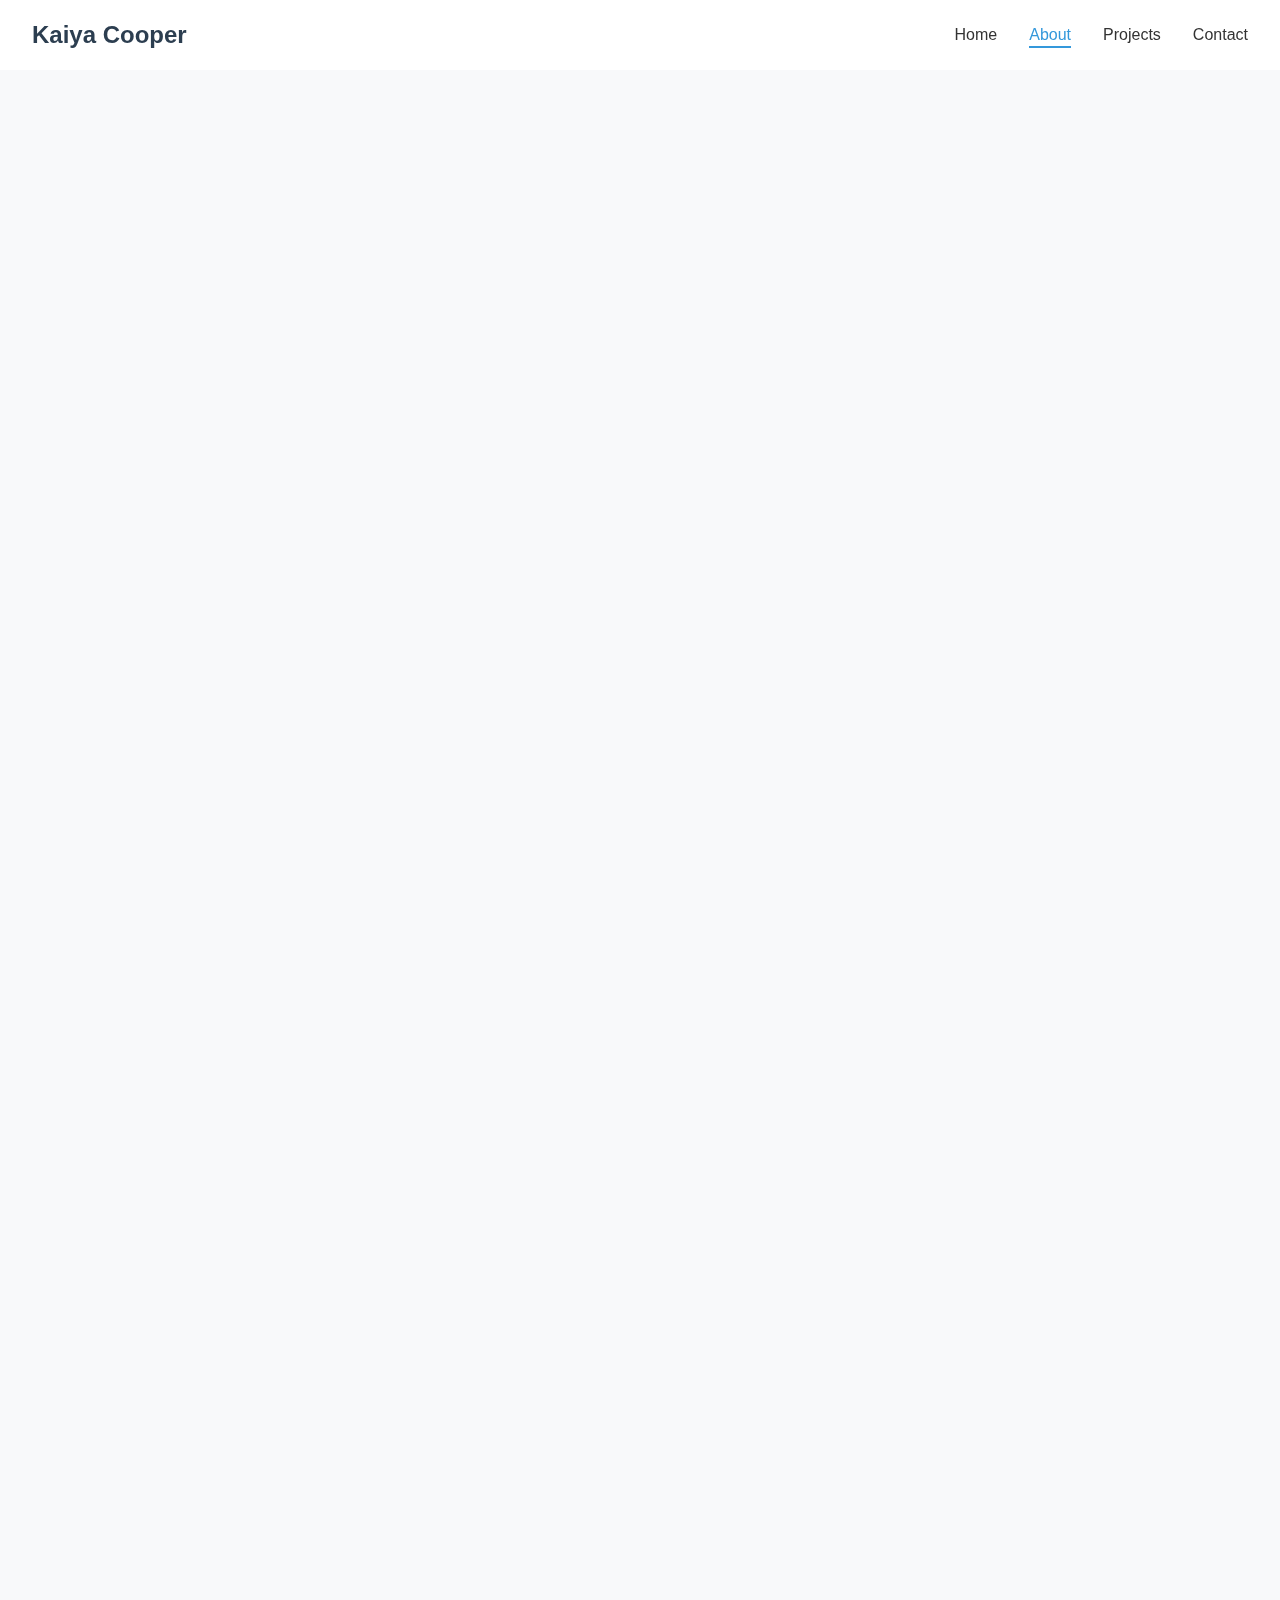
<file: about.html>
<!DOCTYPE html>
<html lang="en">
<head>
    <meta charset="UTF-8">
    <meta name="viewport" content="width=device-width, initial-scale=1.0">
    <title>About - Kaiya Cooper</title>
    <link href="https://unpkg.com/aos@2.3.1/dist/aos.css" rel="stylesheet">
    <link rel="stylesheet" href="https://cdnjs.cloudflare.com/ajax/libs/font-awesome/6.0.0/css/all.min.css">
    <link rel="stylesheet" href="style.css">
</head>
<body>
    <!-- Navigation -->
    <nav class="navbar">
        <div class="nav-brand">Kaiya Cooper</div>
        <ul class="nav-links">
            <li><a href="index.html">Home</a></li>
            <li><a href="about.html" class="active">About</a></li>
            <li><a href="projects.html">Projects</a></li>
            <li><a href="contact.html">Contact</a></li>
        </ul>
    </nav>

    <!-- About Section -->
    <section class="about-page">
        <div class="container">
            <div class="about-content">
                <div class="about-text" data-aos="fade-right">
                    <h1>About Me</h1>
                    <p>I'm an Information Systems major in my fourth year at the University of Florida with a minor in Innovation. I am currently working as an Instructional Design Intern at UF IT CITT, specializing in higher EdTech, instructional design, and AI initiatives. I enjoy experimenting with cutting-edge technologies and finding creative solutions that leverage those technologies to drive innovative, real-world solutions.</p>
                    
                    <div class="education" data-aos="fade-up" data-aos-delay="200">
                        <h3><i class="fas fa-graduation-cap"></i> Education</h3>
                        <div class="education-item">
                            <h4>Bachelor of Science in Information Systems</h4>
                            <p>University of Florida - Warrington College of Business</p>
                            <p>Minor: Innovation | Expected: May 2026</p>
                        </div>
                    </div>

                                        <div class="organizations" data-aos="fade-up" data-aos-delay="300">
                        <h3><i class="fas fa-users"></i> Organizations</h3>
                        <ul>
                            <li><strong>AI² Center Student Club</strong> - Member (2025-Present)</li>
                            <li><strong>Girls Who Code</strong> - Member (2024-Present)</li>
                            <li><strong>Gator Tech</strong> - Member (2024-Present)</li>
                            <li><strong>Women in Business</strong> - Member (2023-Present)</li>
                            <li><strong>Baking4Wellness</strong> - Member (2023-2025)</li>
                        </ul>
                    </div>
                
               <div class="skills-section" data-aos="fade-left">
    <h3>Technical Skills</h3>
    <div class="mindmap-container">
        <div class="mindmap">
            <!-- Center node -->
            <div class="center-node">
                <span>Technical<br>Skills</span>
            </div>
            
            <!-- Category nodes -->
            <div class="category-node cat-1">
                <span>Programming &<br>Development</span>
                <div class="skill-items">
                    <span>C++ • JavaScript • Python • Arduino IDE • API • Git • Version Control • Docker • Web Design</span>
                </div>
            </div>
            
            <div class="category-node cat-2">
                <span>AI & Emerging<br>Technology</span>
                <div class="skill-items">
                    <span>Artificial Intelligence • Prompt Engineering • Image Generation • IoT • Machine Learning • Educational Technology</span>
                </div>
            </div>
            
            <div class="category-node cat-3">
                <span>Design &<br>Creative</span>
                <div class="skill-items">
                    <span>3D Modeling • Adobe Creative Cloud • Adobe Illustrator • Fusion 360 • AutoCAD • Multimedia Development</span>
                </div>
            </div>
            
            <div class="category-node cat-4">
                <span>Business &<br>Management</span>
                <div class="skill-items">
                    <span>Project Management • Team Leadership • Business Process Improvement • Marketing • Customer Service • Public Speaking</span>
                </div>
            </div>
            
            <div class="category-node cat-5">
                <span>Education &<br>Training</span>
                <div class="skill-items">
                    <span>Instructional Design • Student Engagement • Teaching Tools • Accessibility & Inclusivity • WordPress</span>
                </div>
            </div>
            
            <div class="category-node cat-6">
                <span>Microsoft &<br>Productivity</span>
                <div class="skill-items">
                    <span>Microsoft Office • Excel • PowerPoint • Microsoft Products • Data Analysis • Web Services Management</span>
                </div>
            </div>
            
            <!-- Connection lines -->
            <svg class="connections">
                <line class="connection line-1" x1="50%" y1="50%" x2="50%" y2="15%"></line>
                <line class="connection line-2" x1="50%" y1="50%" x2="85%" y2="30%"></line>
                <line class="connection line-3" x1="50%" y1="50%" x2="85%" y2="70%"></line>
                <line class="connection line-4" x1="50%" y1="50%" x2="50%" y2="85%"></line>
                <line class="connection line-5" x1="50%" y1="50%" x2="15%" y2="70%"></line>
                <line class="connection line-6" x1="50%" y1="50%" x2="15%" y2="30%"></line>
            </svg>
        </div>
    </div>
</div>

                    <div class="certifications" data-aos="fade-up" data-aos-delay="400">
                        <h3><i class="fas fa-certificate"></i> Recent Certifications</h3>
                        <ul>
                            <li>Git Essential Training (LinkedIn, 2025)</li>
                            <li>C++ Programming Professional Certificate (OpenEDG, 2025)</li>
                            <li>Career Essentials in Project Management (Microsoft, 2025)</li>
                            <li>AI Foundations (University of Florida, 2025)</li>
                            <li>Docker Foundations Professional Certificate (Docker Inc, 2025)</li>
                        </ul>
                    </div>
                </div>
            </div>
        </div>
    </section>

    <!-- Scripts -->
    <script src="https://unpkg.com/aos@2.3.1/dist/aos.js"></script>
    <script src="script.js"></script>
</body>
</html>
</file>
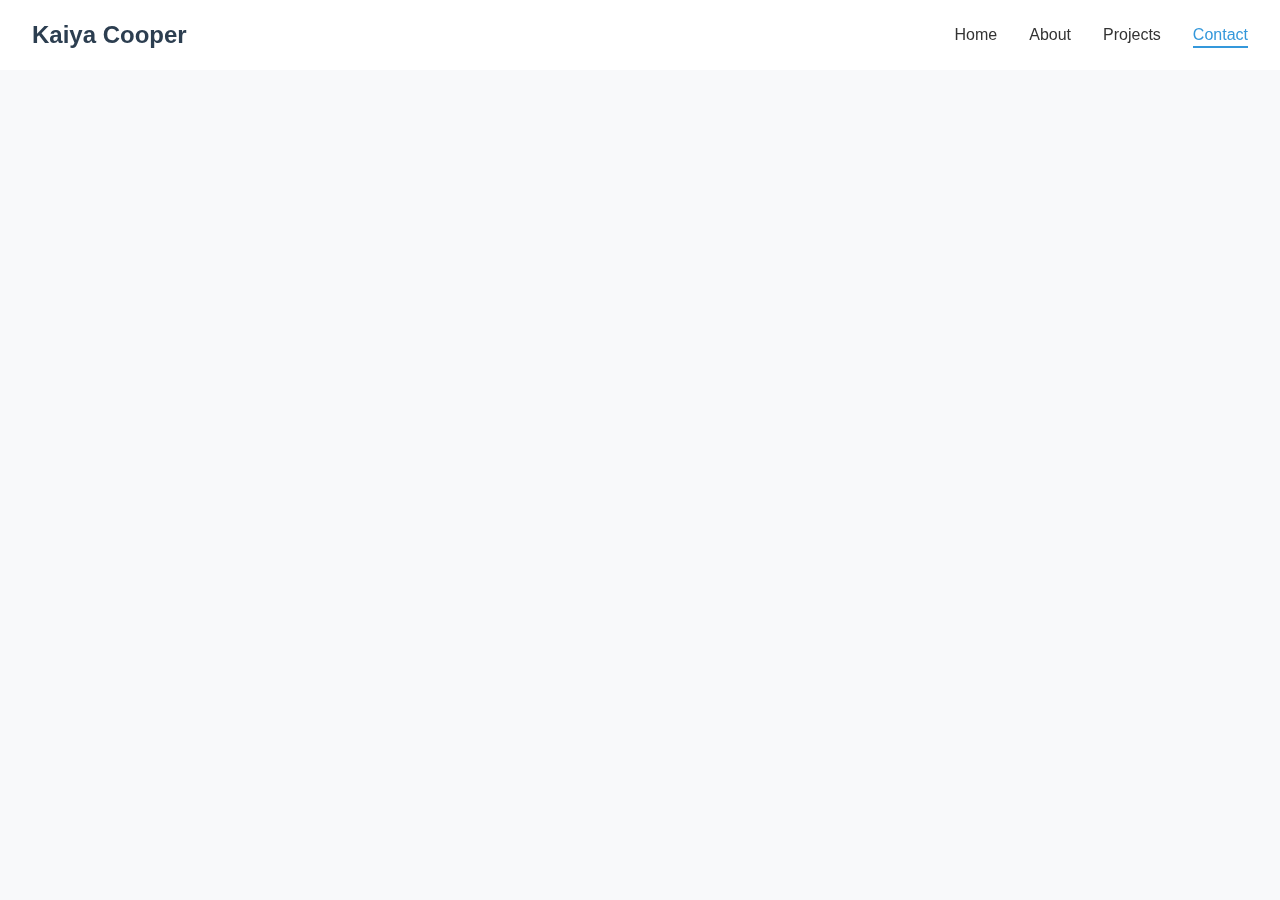
<file: contact.html>
<!DOCTYPE html>
<html lang="en">
<head>
    <meta charset="UTF-8">
    <meta name="viewport" content="width=device-width, initial-scale=1.0">
    <title>Contact - Kaiya Cooper</title>
    <link href="https://unpkg.com/aos@2.3.1/dist/aos.css" rel="stylesheet">
    <link rel="stylesheet" href="https://cdnjs.cloudflare.com/ajax/libs/font-awesome/6.0.0/css/all.min.css">
    <link rel="stylesheet" href="style.css">
</head>
<body>
    <!-- Navigation -->
    <nav class="navbar">
        <div class="nav-brand">Kaiya Cooper</div>
        <ul class="nav-links">
            <li><a href="index.html">Home</a></li>
            <li><a href="about.html">About</a></li>
            <li><a href="projects.html">Projects</a></li>
            <li><a href="contact.html" class="active">Contact</a></li>
        </ul>
    </nav>

       <!-- Contact Section -->
    <section class="contact-page">
        <div class="container">
            <div class="contact-content">
                <div class="contact-info" data-aos="fade-right">
                    <h1>Get In Touch</h1>
                    <p>I'm always interested in new opportunities, collaborations, and discussions about technology, education, and innovation. Feel free to reach out!</p>
                    
                    <div class="contact-methods">
                        <div class="contact-item">
                            <i class="fas fa-envelope"></i>
                            <div>
                                <h3>Email</h3>
                                <p>kaiyacooper@ufl.edu</p>
                            </div>
                        </div>
                        <div class="contact-item">
                            <i class="fab fa-linkedin"></i>
                            <div>
                                <h3>LinkedIn</h3>
                                <p>linkedin.com/in/kaiyacooper</p>
                            </div>
                        </div>
                        <div class="contact-item">
                            <i class="fab fa-github"></i>
                            <div>
                                <h3>GitHub</h3>
                                <p>github.com/kaiyacooper</p>
                            </div>
                        </div>
                    </div>
                </div>
                
                <div class="contact-form" data-aos="fade-left">
                    <form>
                        <div class="form-group">
                            <input type="text" placeholder="Your Name" required>
                        </div>
                        <div class="form-group">
                            <input type="email" placeholder="Your Email" required>
                        </div>
                        <div class="form-group">
                            <input type="text" placeholder="Subject" required>
                        </div>
                        <div class="form-group">
                            <textarea placeholder="Your Message" rows="5" required></textarea>
                        </div>
                        <button type="submit" class="btn primary">Send Message</button>
                    </form>
                </div>
            </div>
        </div>
    </section>
</file>
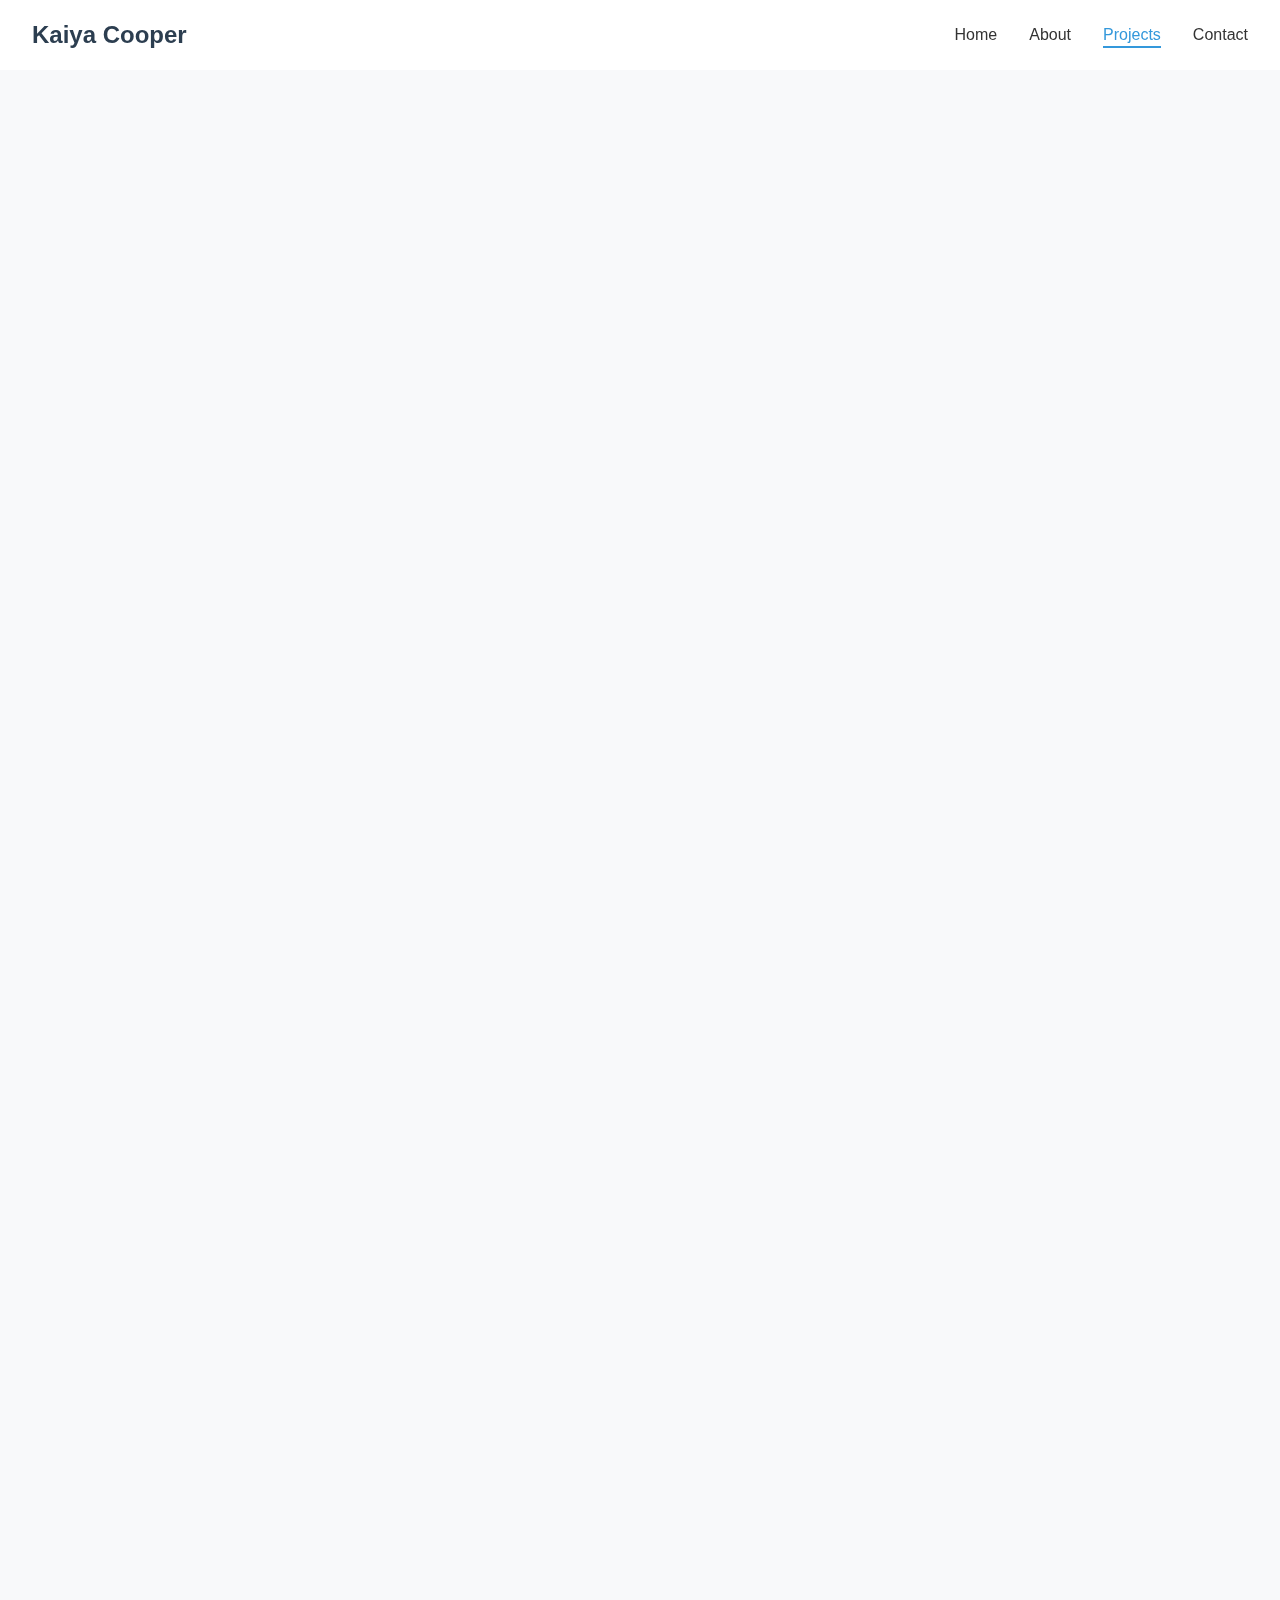
<file: projects.html>
<!DOCTYPE html>
<html lang="en">
<head>
    <meta charset="UTF-8">
    <meta name="viewport" content="width=device-width, initial-scale=1.0">
    <title>Projects - Kaiya Cooper</title>
    <link href="https://unpkg.com/aos@2.3.1/dist/aos.css" rel="stylesheet">
    <link rel="stylesheet" href="https://cdnjs.cloudflare.com/ajax/libs/font-awesome/6.0.0/css/all.min.css">
    <link rel="stylesheet" href="style.css">
</head>
<body>
    <!-- Navigation -->
    <nav class="navbar">
        <div class="nav-brand">Kaiya Cooper</div>
        <ul class="nav-links">
            <li><a href="index.html">Home</a></li>
            <li><a href="about.html">About</a></li>
            <li><a href="projects.html" class="active">Projects</a></li>
            <li><a href="contact.html">Contact</a></li>
        </ul>
    </nav>

    <!-- Projects Section -->
    <section class="projects-page">
        <div class="container">
            <h1 data-aos="fade-up">My Projects</h1>
            <p class="projects-subtitle" data-aos="fade-up" data-aos-delay="100">A showcase of my academic, professional, and personal projects</p>
            
            <div class="project-grid">
                <!-- Project 1: OutfIQ -->
                <div class="project-card" data-aos="fade-up" data-aos-delay="200">
                    <div class="project-image">
                        <i class="fas fa-tshirt project-icon"></i>
                    </div>
                    <div class="project-content">
                        <h3>OutfIQ - Smart Closet System</h3>
                        <p>A smart closet system that integrates Python, APIs, and IoT technologies to recommend outfits based on live local weather data. The system pulls real-time data from a nearby weather station and matches it with items from a virtual wardrobe, aiming to create a seamless blend of climate awareness and intelligent fashion</p>
                        <div class="project-tech">
                            <span class="tech-tag">Python</span>
                            <span class="tech-tag">IoT</span>
                            <span class="tech-tag">APIs</span>
                            <span class="tech-tag">JavaScript</span>
                            <span class="tech-tag">Arduino</span>
                            <span class="tech-tag">3D Modeling</span>
                             <span class="tech-tag">Adobe Illustrator</span>
                        </div>
                        <div class="project-links">
                            <a href="#" class="btn small">View Code</a>
                            <a href="#" class="btn small secondary">Live Demo</a>
                        </div>
                    </div>
                </div>

                <!-- Project 2: Cox Media Collaboration -->
                <div class="project-card" data-aos="fade-up" data-aos-delay="400">
                    <div class="project-image">
                        <i class="fas fa-leaf project-icon"></i>
                    </div>
                    <div class="project-content">
                        <h3>Cox Media Sustainability Initiative</h3>
                        <p>Led 3D modeling and product visualization using Fusion360 for the Cox Box, an innovative sustainability initiative tailored for Cox Media's workplace environment.</p>
                        <div class="project-tech">
                            <span class="tech-tag">Fusion360</span>
                            <span class="tech-tag">3D Modeling</span>
                            <span class="tech-tag">Product Design</span>
                            <span class="tech-tag">Project Management</span>
                            <span class="tech-tag">Team Leadership</span>
                        </div>
                        <div class="project-links">
                            <a href="#" class="btn small">View Design</a>
                            <a href="#" class="btn small secondary">3D Model</a>
                        </div>
                    </div>
                </div>

                <!-- Project 3: Interactive Museum Exhibit -->
                <div class="project-card" data-aos="fade-up" data-aos-delay="500">
                    <div class="project-image">
                        <i class="fas fa-gamepad project-icon"></i>
                    </div>
                    <div class="project-content">
                        <h3>Interactive Museum Exhibit</h3>
                        <p>Led a team to design an interactive, Arduino-based museum exhibit for children, integrating sensors, lights, and sound for an immersive educational experience.</p>
                        <div class="project-tech">
                            <span class="tech-tag">Arduino</span>
                            <span class="tech-tag">C++</span>
                            <span class="tech-tag">Sensors</span>
                            <span class="tech-tag">UI Design</span>
                            <span class="tech-tag">Team Leadership</span>
                        </div>
                        <div class="project-links">
                            <a href="#" class="btn small">View Demo</a>
                            <a href="#" class="btn small secondary">Code</a>
                        </div>
                    </div>
                </div>

                 <!-- Project 4: Community Research Paper -->
                <div class="project-card" data-aos="fade-up" data-aos-delay="300">
                    <div class="project-image">
                        <i class="fas fa-chart-line project-icon"></i>
                    </div>
                    <div class="project-content">
                        <h3>Community Wealth & Student Opportunity Research</h3>
                        <p>research paper analyzes the impact of rapid population growth and uneven infrastructure development on public schools in North Florida. Focusing on Duval and St. Johns Counties, it explores how overcrowding, housing pressure, and environmental vulnerability intersect to affect educational access, teacher capacity, and community resilience. The study highlights structural imbalances and proposes frameworks for sustainable, equity-driven policy reform.</p>
                        <div class="project-tech">
                            <span class="tech-tag">Research</span>
                            <span class="tech-tag">Data Analysis</span>
                            <span class="tech-tag">Policy Analysis</span>
                            <span class="tech-tag">Educational Systems</span>
                        </div>
                        <div class="project-links">
                            <a href="#" class="btn small">View Research</a>
                            <a href="#" class="btn small secondary">PDF Report</a>
                        </div>
                    </div>
                </div>

                <!-- Project 5: UF IT CITT Work -->
                <div class="project-card" data-aos="fade-up" data-aos-delay="600">
                    <div class="project-image">
                        <i class="fas fa-graduation-cap project-icon"></i>
                    </div>
                    <div class="project-content">
                        <h3>Educational Technology Development</h3>
                        <p>Developing online courses and workshops on educational technology tools to increase faculty adoption and enhance instructional effectiveness at the University of Florida.</p>
                        <div class="project-tech">
                            <span class="tech-tag">Instructional Design</span>
                            <span class="tech-tag">Educational Technology</span>
                            <span class="tech-tag">Faculty Development</span>
                            <span class="tech-tag">AI Tools</span>
                            <span class="tech-tag">Accessibility</span>
                        </div>
                        <div class="project-links">
                            <a href="#" class="btn small">View Courses</a>
                            <a href="#" class="btn small secondary">Documentation</a>
                        </div>
                    </div>
                </div>

                <!-- Project 6: Portfolio Website -->
                <div class="project-card" data-aos="fade-up" data-aos-delay="700">
                    <div class="project-image">
                        <i class="fas fa-code project-icon"></i>
                    </div>
                    <div class="project-content">
                        <h3>Personal Portfolio Website</h3>
                        <p>Designed and developed this responsive portfolio website using HTML, CSS, and JavaScript with animated elements and modern design principles.</p>
                        <div class="project-tech">
                            <span class="tech-tag">HTML/CSS</span>
                            <span class="tech-tag">JavaScript</span>
                            <span class="tech-tag">Responsive Design</span>
                            <span class="tech-tag">GitHub Pages</span>
                            <span class="tech-tag">Animations</span>
                        </div>
                        <div class="project-links">
                            <a href="https://github.com/yourusername/yourusername.github.io" class="btn small">View Code</a>
                            <a href="#" class="btn small secondary">Live Site</a>
                        </div>
                    </div>
                </div>
            </div>
        </div>
    </section>

    <!-- Scripts -->
    <script src="https://unpkg.com/aos@2.3.1/dist/aos.js"></script>
    <script src="script.js"></script>
</body>
</html>
</file>
<file: style.css>
/* Reset and Base Styles */
* {
    margin: 0;
    padding: 0;
    box-sizing: border-box;
}

body {
    font-family: 'Segoe UI', Tahoma, Geneva, Verdana, sans-serif;
    line-height: 1.6;
    color: #333;
    overflow-x: hidden;
}

.container {
    max-width: 1200px;
    margin: 0 auto;
    padding: 0 20px;
}

/* Navigation */
.navbar {
    position: fixed;
    top: 0;
    width: 100%;
    background: rgba(255, 255, 255, 0.95);
    backdrop-filter: blur(10px);
    padding: 1rem 2rem;
    display: flex;
    justify-content: space-between;
    align-items: center;
    z-index: 1000;
    transition: all 0.3s ease;
}

.nav-brand {
    font-size: 1.5rem;
    font-weight: bold;
    color: #2c3e50;
}

.nav-links {
    display: flex;
    list-style: none;
    gap: 2rem;
}

.nav-links a {
    text-decoration: none;
    color: #333;
    font-weight: 500;
    transition: color 0.3s ease;
    position: relative;
}

.nav-links a:hover,
.nav-links a.active {
    color: #3498db;
}

.nav-links a::after {
    content: '';
    position: absolute;
    bottom: -5px;
    left: 0;
    width: 0;
    height: 2px;
    background: #3498db;
    transition: width 0.3s ease;
}

.nav-links a:hover::after,
.nav-links a.active::after {
    width: 100%;
}

/* Particles Background */
#particles-js {
    position: fixed;
    width: 100%;
    height: 100%;
    top: 0;
    left: 0;
    z-index: -1;
    background: linear-gradient(135deg, #667eea 0%, #764ba2 100%);
}

/* Hero Section */
.hero {
    height: 100vh;
    display: flex;
    flex-direction: column;
    align-items: center;
    justify-content: center;
    text-align: center;
    color: white;
    position: relative;
}

.hero-content h1 {
    font-size: 3.5rem;
    margin-bottom: 1rem;
    font-weight: 700;
}

.hero-content p {
    font-size: 1.3rem;
    margin-bottom: 2rem;
    opacity: 0.9;
}

.buttons {
    display: flex;
    gap: 1rem;
    flex-wrap: wrap;
    justify-content: center;
}

.btn {
    display: inline-block;
    padding: 12px 30px;
    text-decoration: none;
    border-radius: 50px;
    font-weight: 600;
    transition: all 0.3s ease;
    border: 2px solid transparent;
}

.btn.primary {
    background: #3498db;
    color: white;
    border-color: #3498db;
}

.btn.primary:hover {
    background: transparent;
    border-color: #3498db;
    transform: translateY(-2px);
    box-shadow: 0 10px 20px rgba(52, 152, 219, 0.3);
}

.btn.secondary {
    background: transparent;
    color: white;
    border-color: white;
}

.btn.secondary:hover {
    background: white;
    color: #333;
    transform: translateY(-2px);
    box-shadow: 0 10px 20px rgba(255, 255, 255, 0.3);
}

.btn.small {
    padding: 8px 20px;
    font-size: 0.9rem;
}

.scroll-indicator {
    position: absolute;
    bottom: 30px;
    left: 50%;
    transform: translateX(-50%);
    animation: bounce 2s infinite;
}

.scroll-indicator i {
    font-size: 1.5rem;
    color: white;
    opacity: 0.7;
}

@keyframes bounce {
    0%, 20%, 50%, 80%, 100% {
        transform: translateX(-50%) translateY(0);
    }
    40% {
        transform: translateX(-50%) translateY(-10px);
    }
    60% {
        transform: translateX(-50%) translateY(-5px);
    }
}

/* Skills Preview Section */
.skills-preview {
    padding: 100px 0;
    background: #f8f9fa;
}

.skills-preview h2 {
    text-align: center;
    font-size: 2.5rem;
    margin-bottom: 3rem;
    color: #2c3e50;
}

.skills-grid {
    display: grid;
    grid-template-columns: repeat(auto-fit, minmax(300px, 1fr));
    gap: 2rem;
    margin-top: 2rem;
}

.skill-item {
    background: white;
    padding: 2rem;
    border-radius: 15px;
    text-align: center;
    box-shadow: 0 10px 30px rgba(0, 0, 0, 0.1);
    transition: transform 0.3s ease, box-shadow 0.3s ease;
}

.skill-item:hover {
    transform: translateY(-10px);
    box-shadow: 0 20px 40px rgba(0, 0, 0, 0.15);
}

.skill-item i {
    font-size: 3rem;
    color: #3498db;
    margin-bottom: 1rem;
}

.skill-item h3 {
    font-size: 1.3rem;
    margin-bottom: 1rem;
    color: #2c3e50;
}

.skill-item p {
    color: #666;
    line-height: 1.6;
}

/* About Page */
.about-page {
    padding: 120px 0 80px;
    background: #f8f9fa;
    min-height: 100vh;
}

.about-content {
    display: grid;
    grid-template-columns: 1fr 1fr;
    gap: 4rem;
    align-items: start;
}

.about-text h1 {
    font-size: 3rem;
    color: #2c3e50;
    margin-bottom: 1.5rem;
}

.about-text p {
    font-size: 1.1rem;
    line-height: 1.8;
    margin-bottom: 1.5rem;
    color: #555;
}

.education {
    margin-top: 3rem;
}

.education h3 {
    color: #2c3e50;
    margin-bottom: 1rem;
    font-size: 1.3rem;
}

.education h3 i {
    color: #3498db;
    margin-right: 0.5rem;
}

.education-item h4 {
    color: #2c3e50;
    margin-bottom: 0.5rem;
}

.education-item p {
    color: #666;
    font-size: 1rem;
}

/* Skills Section */
.skills-section h3 {
    font-size: 1.5rem;
    color: #2c3e50;
    margin-bottom: 2rem;
}

.skill-bar {
    margin-bottom: 1.5rem;
}

.skill-info {
    display: flex;
    justify-content: space-between;
    margin-bottom: 0.5rem;
}

.skill-info span {
    font-weight: 600;
    color: #2c3e50;
}

.skill-progress {
    background: #e0e0e0;
    height: 8px;
    border-radius: 5px;
    overflow: hidden;
}

.skill-fill {
    height: 100%;
    background: linear-gradient(90deg, #3498db, #2980b9);
    border-radius: 5px;
    width: 0;
    transition: width 2s ease-in-out;
}

/* Projects Page */
.projects-page {
    padding: 120px 0 80px;
    background: #f8f9fa;
    min-height: 100vh;
}

.projects-page h1 {
    font-size: 3rem;
    text-align: center;
    color: #2c3e50;
    margin-bottom: 1rem;
}

.projects-subtitle {
    text-align: center;
    font-size: 1.2rem;
    color: #666;
    margin-bottom: 4rem;
}

.project-grid {
    display: grid;
    grid-template-columns: repeat(auto-fit, minmax(350px, 1fr));
    gap: 2rem;
    margin-top: 3rem;
}

.project-card {
    background: white;
    border-radius: 15px;
    overflow: hidden;
    box-shadow: 0 10px 30px rgba(0, 0, 0, 0.1);
    transition: transform 0.3s ease, box-shadow 0.3s ease;
}

.project-card:hover {
    transform: translateY(-10px);
    box-shadow: 0 20px 40px rgba(0, 0, 0, 0.15);
}

.project-image {
    background: linear-gradient(135deg, #667eea 0%, #764ba2 100%);
    padding: 3rem;
    text-align: center;
}

.project-icon {
    font-size: 4rem;
    color: white;
}

.project-content {
    padding: 2rem;
}

.project-content h3 {
    font-size: 1.4rem;
    color: #2c3e50;
    margin-bottom: 1rem;
}

.project-content p {
    color: #666;
    line-height: 1.6;
    margin-bottom: 1.5rem;
}

.project-tech {
    display: flex;
    flex-wrap: wrap;
    gap: 0.5rem;
    margin-bottom: 1.5rem;
}

.tech-tag {
    background: #e3f2fd;
    color: #1976d2;
    padding: 0.3rem 0.8rem;
    border-radius: 15px;
    font-size: 0.85rem;
    font-weight: 500;
}

.project-links {
    display: flex;
    gap: 1rem;
}

/* Contact Page */
.contact-page {
    padding: 120px 0 80px;
    background: #f8f9fa;
    min-height: 100vh;
}

.contact-content {
    display: grid;
    grid-template-columns: 1fr 1fr;
    gap: 4rem;
    align-items: start;
}

.contact-info h1 {
    font-size: 3rem;
    color: #2c3e50;
    margin-bottom: 1.5rem;
}

.contact-info p {
    font-size: 1.1rem;
    color: #666;
    line-height: 1.8;
    margin-bottom: 3rem;
}

.contact-methods {
    display: flex;
    flex-direction: column;
    gap: 2rem;
}

.contact-item {
    display: flex;
    align-items: center;
    gap: 1rem;
}

.contact-item i {
    font-size: 2rem;
    color: #3498db;
    width: 60px;
}

.contact-item h3 {
    color: #2c3e50;
    margin-bottom: 0.5rem;
}

.contact-item p {
    color: #666;
    margin: 0;
}

.contact-form {
    background: white;
    padding: 2rem;
    border-radius: 15px;
    box-shadow: 0 10px 30px rgba(0, 0, 0, 0.1);
}

.form-group {
    margin-bottom: 1.5rem;
}

.form-group input,
.form-group textarea {
    width: 100%;
    padding: 1rem;
    border: 2px solid #e0e0e0;
    border-radius: 8px;
    font-size: 1rem;
    transition: border-color 0.3s ease;
}

.form-group input:focus,
.form-group textarea:focus {
    outline: none;
    border-color: #3498db;
}

.form-group textarea {
    resize: vertical;
    min-height: 120px;
}

/* Responsive Design */
@media (max-width: 768px) {
    .navbar {
        padding: 1rem;
    }
    
    .nav-links {
        gap: 1rem;
    }
    
    .hero-content h1 {
        font-size: 2.5rem;
    }
    
    .hero-content p {
        font-size: 1.1rem;
    }
    
    .buttons {
        flex-direction: column;
        align-items: center;
    }
    
    .about-content,
    .contact-content {
        grid-template-columns: 1fr;
        gap: 2rem;
    }
    
    .skills-grid {
        grid-template-columns: 1fr;
    }
    
    .project-grid {
        grid-template-columns: 1fr;
    }
    
    .about-text h1,
    .contact-info h1,
    .projects-page h1 {
        font-size: 2rem;
    }
}

@media (max-width: 480px) {
    .container {
        padding: 0 15px;
    }
    
    .hero-content h1 {
        font-size: 2rem;
    }
    
    .nav-links {
        flex-direction: column;
        gap: 0.5rem;
    }
}

/* Enhanced Mind Map Styles */
.mindmap-container {
    margin: 2rem 0;
    height: 600px;
    display: flex;
    justify-content: center;
    align-items: center;
    overflow: visible;
}

.mindmap {
    position: relative;
    width: 500px;
    height: 500px;
}

.center-node {
    position: absolute;
    top: 50%;
    left: 50%;
    transform: translate(-50%, -50%);
    width: 100px;
    height: 100px;
    background: linear-gradient(135deg, #3498db, #2980b9);
    border-radius: 50%;
    display: flex;
    align-items: center;
    justify-content: center;
    color: white;
    font-weight: bold;
    font-size: 0.9rem;
    text-align: center;
    box-shadow: 0 15px 40px rgba(52, 152, 219, 0.4);
    z-index: 10;
    animation: pulse 2s infinite;
}

@keyframes pulse {
    0% { box-shadow: 0 15px 40px rgba(52, 152, 219, 0.4); }
    50% { box-shadow: 0 15px 40px rgba(52, 152, 219, 0.8); }
    100% { box-shadow: 0 15px 40px rgba(52, 152, 219, 0.4); }
}

.category-node {
    position: absolute;
    width: 140px;
    height: 140px;
    background: white;
    border: 3px solid #3498db;
    border-radius: 50%;
    display: flex;
    flex-direction: column;
    align-items: center;
    justify-content: center;
    text-align: center;
    font-size: 0.8rem;
    font-weight: 600;
    color: #2c3e50;
    cursor: pointer;
    transition: all 0.4s ease;
    box-shadow: 0 8px 25px rgba(0, 0, 0, 0.15);
    z-index: 5;
    overflow: hidden;
}

.category-node:hover {
    transform: scale(1.15);
    background: linear-gradient(135deg, #3498db, #2980b9);
    color: white;
    box-shadow: 0 15px 40px rgba(52, 152, 219, 0.5);
    z-index: 15;
}

.skill-items {
    position: absolute;
    top: 100%;
    left: 50%;
    transform: translateX(-50%);
    background: rgba(52, 152, 219, 0.95);
    color: white;
    padding: 1rem;
    border-radius: 10px;
    font-size: 0.7rem;
    line-height: 1.4;
    width: 200px;
    opacity: 0;
    visibility: hidden;
    transition: all 0.3s ease;
    box-shadow: 0 10px 30px rgba(0, 0, 0, 0.2);
    z-index: 20;
}

.category-node:hover .skill-items {
    opacity: 1;
    visibility: visible;
    top: 110%;
}

/* Category positions */
.cat-1 { 
    top: 5%; 
    left: 50%; 
    transform: translateX(-50%);
}

.cat-2 { 
    top: 20%; 
    right: 10%; 
}

.cat-3 { 
    bottom: 20%; 
    right: 10%; 
}

.cat-4 { 
    bottom: 5%; 
    left: 50%; 
    transform: translateX(-50%);
}

.cat-5 { 
    bottom: 20%; 
    left: 10%; 
}

.cat-6 { 
    top: 20%; 
    left: 10%; 
}

/* Connection lines */
.connections {
    position: absolute;
    top: 0;
    left: 0;
    width: 100%;
    height: 100%;
    z-index: 1;
}

.connection {
    stroke: #3498db;
    stroke-width: 3;
    opacity: 0.7;
    transition: all 0.3s ease;
}

.category-node:hover ~ .connections .connection {
    stroke: #e74c3c;
    stroke-width: 4;
    opacity: 1;
}

/* Staggered animations */
.category-node {
    opacity: 0;
    animation: slideInScale 0.8s ease-out forwards;
}

.cat-1 { animation-delay: 0.1s; }
.cat-2 { animation-delay: 0.2s; }
.cat-3 { animation-delay: 0.3s; }
.cat-4 { animation-delay: 0.4s; }
.cat-5 { animation-delay: 0.5s; }
.cat-6 { animation-delay: 0.6s; }

@keyframes slideInScale {
    from {
        opacity: 0;
        transform: scale(0.3) translateX(-50%);
    }
    to {
        opacity: 1;
        transform: scale(1) translateX(-50%);
    }
}

/* Organizations and Certifications Styling */
.organizations, .certifications {
    margin-top: 2rem;
}

.organizations h3, .certifications h3 {
    color: #2c3e50;
    margin-bottom: 1rem;
    font-size: 1.3rem;
}

.organizations h3 i, .certifications h3 i {
    color: #3498db;
    margin-right: 0.5rem;
}

.organizations ul, .certifications ul {
    list-style: none;
    padding: 0;
}

.organizations li, .certifications li {
    background: white;
    padding: 0.8rem;
    margin-bottom: 0.5rem;
    border-radius: 8px;
    border-left: 4px solid #3498db;
    box-shadow: 0 2px 10px rgba(0, 0, 0, 0.05);
    transition: all 0.3s ease;
}

.organizations li:hover, .certifications li:hover {
    transform: translateX(5px);
    box-shadow: 0 5px 15px rgba(0, 0, 0, 0.1);
}

/* Mind Map Responsive */
@media (max-width: 768px) {
    .mindmap-container {
        height: 400px;
    }
    
    .mindmap {
        width: 350px;
        height: 350px;
    }
    
    .category-node {
        width: 100px;
        height: 100px;
        font-size: 0.7rem;
    }
    
    .center-node {
        width: 80px;
        height: 80px;
        font-size: 0.8rem;
    }
    
    .skill-items {
        width: 160px;
        font-size: 0.6rem;
        padding: 0.8rem;
    }
}
</file>
